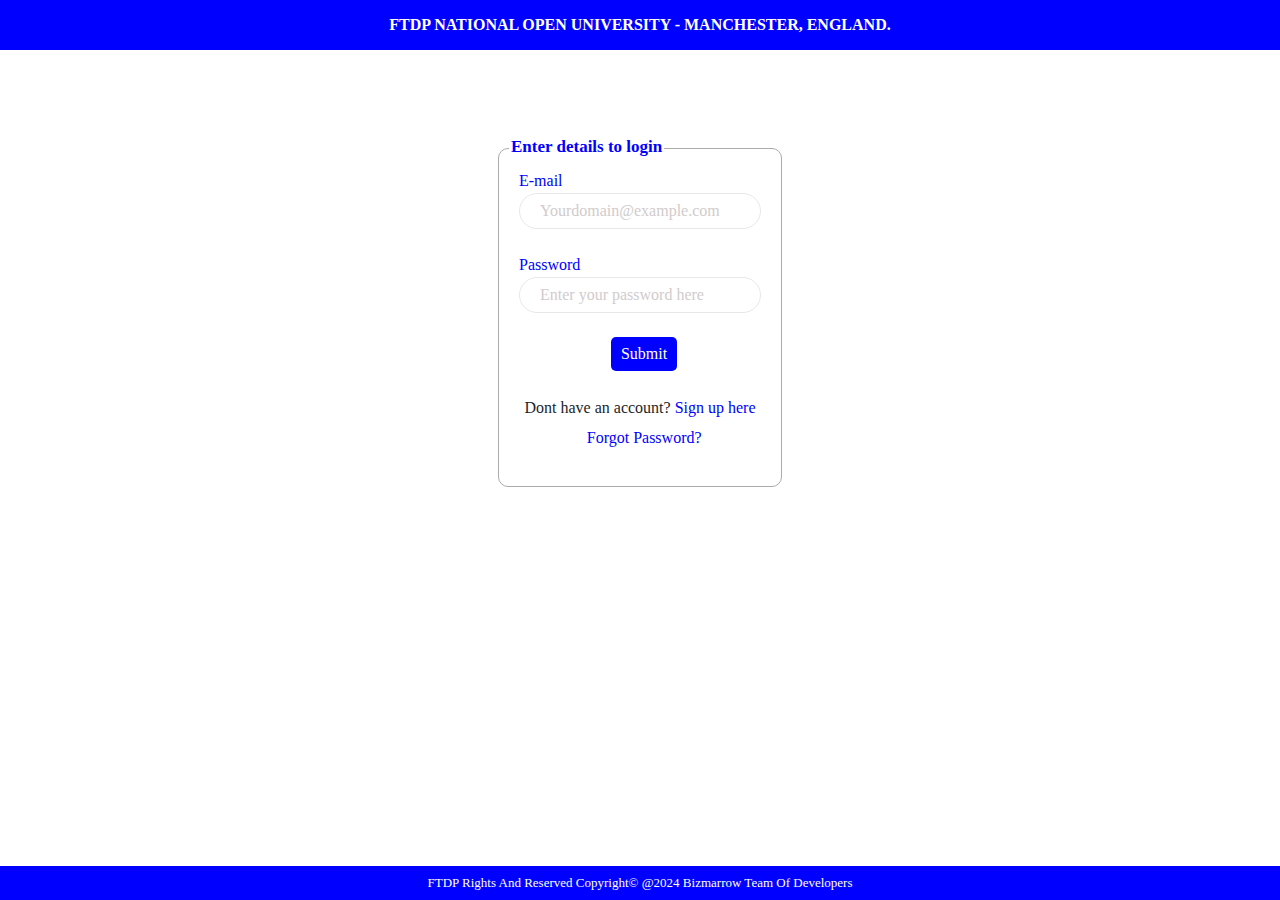
<file: index.html>
<!-- 
When trying to access a site with Authentication
*Make your Login.html to load first
-->
<!-- This is the  webpage -->
<!DOCTYPE html>
<html lang="en">
  <head>
    <meta charset="UTF-8" />
    <meta name="viewport" content="width=device-width, initial-scale=1.0" />
    <title>Login-Account</title>
    <link rel="stylesheet" href="styles/css/bootstrap.min.css">
    <link rel="stylesheet" type="text/css" href="./styles/login.css" />
  </head>
  <body>
    <header class="w-sm-25">FTDP National Open University - Manchester, England.</header>

    <form action="" id="login-form-data" class="w-sm-25 py-5">
      <fieldset>
        <legend>Enter details to login</legend>

        <label for="emailInput">E-mail</label>
        <br />
        <input
          type="email"
          placeholder="Yourdomain@example.com"
          id="emailInput"
        />
        <br />
        <br />

        <label for="passwordInput">Password</label>
        <br />
        <input
          type="password"
          placeholder="Enter your password here"
          id="passwordInput"
        />
        <br />
        <br />

        <input type="submit" />

        <p class="redirection">
          Dont have an account? <a href="./register.html">Sign up here</a>
        </p>
        <p class="forgot-pass-link">
          <a href="./forgotpassword.html">Forgot Password?</a>
        </p>
      </fieldset>
    </form>

    <footer class="w-sm-50">
        FTDP Rights and Reserved copyright&copy; @2024 Bizmarrow Team of
        Developers
    </footer>


    <script src="scripts/js/bootstrap.bundle.js"></script>
    <script type="module" src="scripts/login.js"></script>
  </body>
</html>

<!-- 
fieldset: gives us the space for our forms.
Legend allows us to write text in between the lines
-->
</file>
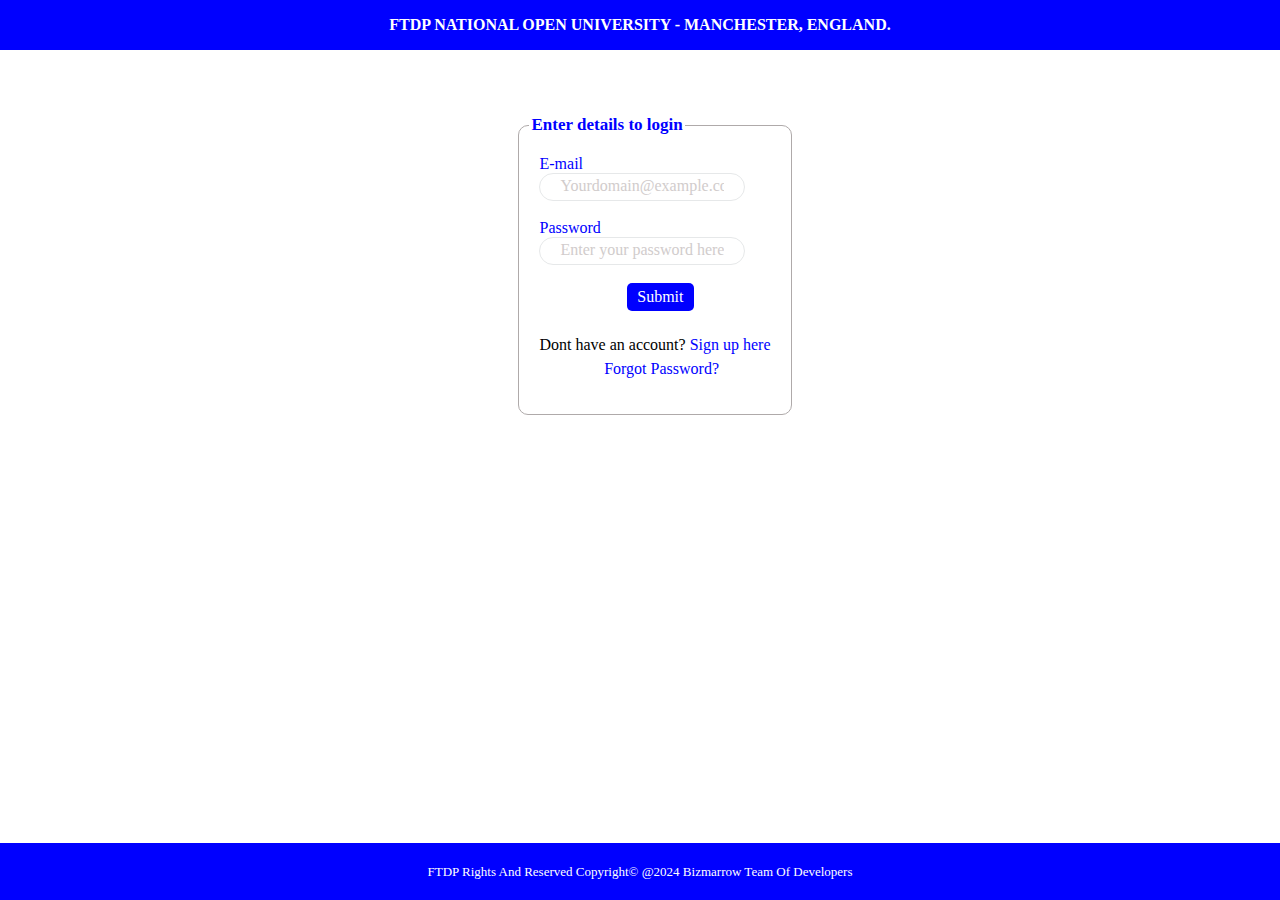
<file: login.html>
<!-- 
When trying to access a site with Authentication
*Make your Login.html to load first
-->
<!-- This is the  webpage -->
<!DOCTYPE html>
<html lang="en">
  <head>
    <meta charset="UTF-8" />
    <meta name="viewport" content="width=device-width, initial-scale=1.0" />
    <title>Login-Account</title>
    <link rel="stylesheet" type="text/css" href="./styles/login.css" />
    <!-- <link rel="stylesheet" href="./styles/css/bootstrap.min.css" /> -->
  </head>
  <body>
    <header>FTDP National Open University - Manchester, England.</header>

    <form action="" id="login-form-data">
      <fieldset>
        <legend>Enter details to login</legend>

        <label for="emailInput">E-mail</label>
        <br />
        <input
          type="email"
          placeholder="Yourdomain@example.com"
          id="emailInput"
        />
        <br />
        <br />

        <label for="passwordInput">Password</label>
        <br />
        <input
          type="password"
          placeholder="Enter your password here"
          id="passwordInput"
        />
        <br />
        <br />

        <input type="submit" />

        <p class="redirection">
          Dont have an account? <a href="./register.html">Sign up here</a>
        </p>
        <p class="forgot-pass-link">
          <a href="./forgotpassword.html">Forgot Password?</a>
        </p>
      </fieldset>
    </form>

    <footer>
      <p>
        FTDP Rights and Reserved copyright&copy; @2024 Bizmarrow Team of
        Developers
      </p>
    </footer>

    <script type="module" src="scripts/login.js"></script>
  </body>
</html>

<!-- 
fieldset: gives us the space for our forms.
Legend allows us to write text in between the lines
-->
</file>
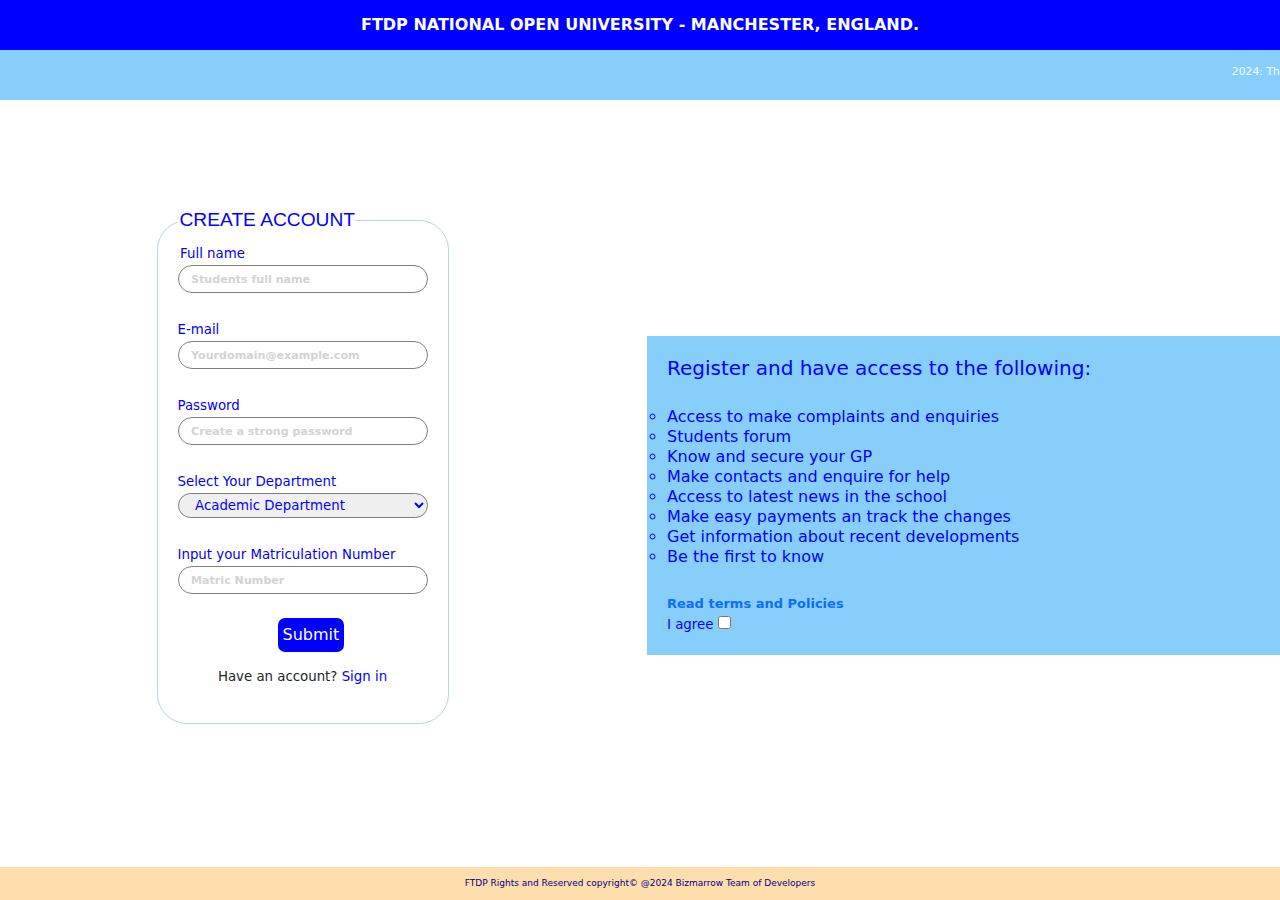
<file: register.html>
<!-- This is the Register webpage -->
<!DOCTYPE html>
<html lang="en">
  <head>
    <meta charset="UTF-8" />
    <meta name="viewport" content="width=device-width, initial-scale=1.0" />
    <title>Create Account</title>
    <link rel="stylesheet" href="styles/css/bootstrap.min.css" />
    <link rel="stylesheet" href="./styles/register.css" />
  </head>
  <body>
    <header>FTDP National Open University - Manchester, England.</header>

    <div class="under-header">
      <marquee behavior="scroll" direction="left" class="lead">
        2024: The FTDP Team signing out soonest >>>> 2024: Comarade Tade wins
        the 2024, Students Union Council Presidential election WEATHER: Heavy
        rain expected tomorrow at 4:00PM WEATHER EXAM: Third semester
        examination to commence on Thursday, 2nd November, 2024
      </marquee>
    </div>

    <div class="main row">
      <div class="form-container col-md mb-5">
        <form action="" id="formData">
          <fieldset>
            <legend>CREATE ACCOUNT</legend>

            <label class="fw-medium" for="nameInput" style="margin-left: -175px">Full name</label>
            <br />
            <input
              type="text"
              placeholder="Students full name"
              id="nameInput"
            />
            <br />
            <br />

            <label class="fw-medium" for="emailInput">E-mail</label>
            <br />
            <input
              type="email"
              placeholder="Yourdomain@example.com"
              id="emailInput"
            />
            <br />
            <br />

            <label class="fw-medium" for="passwordInput">Password</label>
            <br />
            <input
              type="password"
              placeholder="Create a strong password"
              id="passwordInput"
            />
            <br />
            <br />

            <label class="fw-medium" for="department">Select Your Department</label>
            <br />
            <select id="department">
              <option value="ad">Academic Department</option>
              <option value="add">Administrative Department</option>
              <option value="ssd">Support and Service Department</option>
              <option value="rd">Research and Development</option>
              <option value="ar">Athletics and Recreation</option>
              <option value="alr">Alumni Relationship</option>
              <option value="cs">Campus Security</option>
            </select>
            <br />
            <br />

            <label class="fw-medium" for="matricNumber">Input your Matriculation Number</label>
            <br />
            <input
              type="number"
              placeholder="Matric Number"
              id="matricNumber"
            />
            <br />
            <br />

            <input class="fw-medium" type="submit" />
            <br />

            <p class="redirection">
              Have an account? <a href="./index.html">Sign in</a>
            </p>
          </fieldset>
        </form>
      </div>
      <div class="form-description col-md w-md-50 container">
        <p class="lead fw-medium">
          Register and have access to the following&colon;
        </p>

        <ul>
          <li>Access to make complaints and enquiries</li>
          <li>Students forum</li>
          <li>Know and secure your GP</li>
          <li>Make contacts and enquire for help</li>
          <li>Access to latest news in the school</li>
          <li>Make easy payments an track the changes</li>
          <li>Get information about recent developments</li>
          <li>Be the first to know</li>
        </ul>

        <a class="a-link lead text-primary" href="terms.html">Read terms and Policies</a>
        <br />
        <label for="terms" style="text-align: center">I agree</label>
        <input
          type="checkbox"
          name="terms"
          id="check-terms"
          style="align-self: center"
        />
      </div>
    </div>

    <div class="footer">
      FTDP Rights and Reserved copyright&copy; @2024 Bizmarrow Team of
      Developers
    </div>

    <script src="scripts/js/bootstrap.bundle.js"></script>
    <script src="scripts/register.js"></script>
  </body>
</html>

<!-- 
fieldset: gives us the space for our forms.
Legend allows us to write text in between the lines
-->
</file>
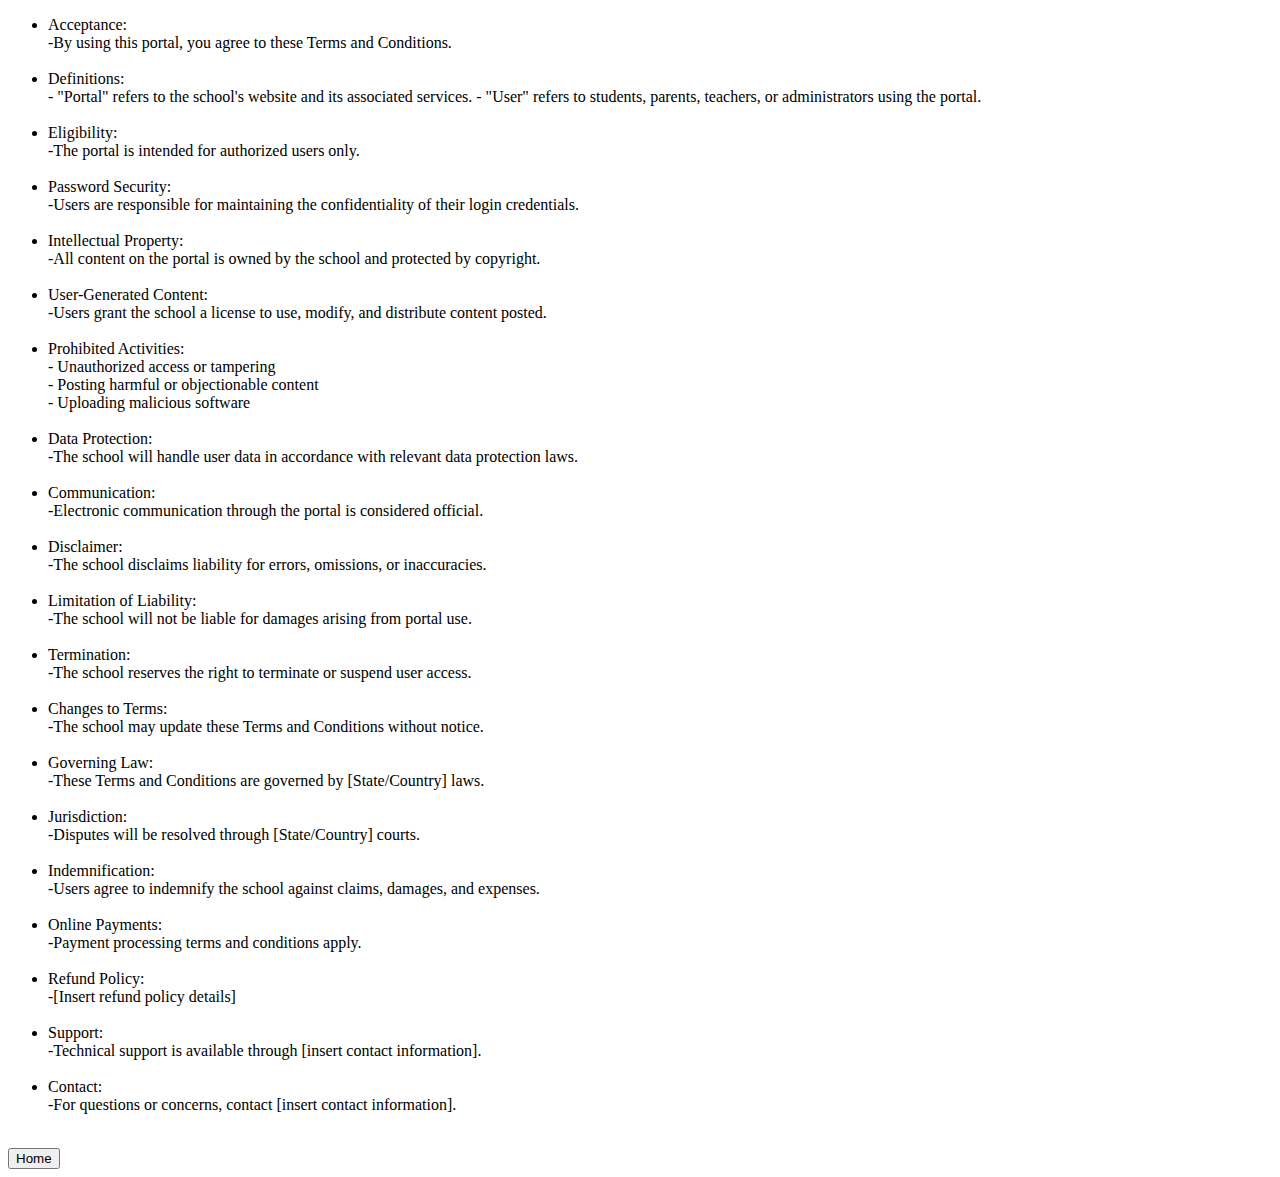
<file: terms.html>
<!DOCTYPE html>
<html lang="en">
<head>
  <meta charset="UTF-8">
  <meta name="viewport" content="width=device-width, initial-scale=1.0">
  <title>Terms and conditions</title>
</head>
<body>

  <ul>
    <li>Acceptance: <br />
      -By using this portal, you agree to these Terms and Conditions.</li> <br />
    <li> Definitions: <br />
      - "Portal" refers to the school's website and its associated services.
      - "User" refers to students, parents, teachers, or administrators using the portal.</li> <br />
    <li>Eligibility: <br />
      -The portal is intended for authorized users only.</li> <br />
    <li>Password Security: <br />
      -Users are responsible for maintaining the confidentiality of their login credentials.</li> <br />
    <li>Intellectual Property: <br />
      -All content on the portal is owned by the school and protected by copyright.</li> <br />
    <li>User-Generated Content: <br />
      -Users grant the school a license to use, modify, and distribute content posted.</li> <br />
    <li>Prohibited Activities: <br />
      - Unauthorized access or tampering <br />
      - Posting harmful or objectionable content <br />
      - Uploading malicious software</li> <br />
    <li>Data Protection: <br />
      -The school will handle user data in accordance with relevant data protection laws.</li> <br />
    <li>Communication: <br />
      -Electronic communication through the portal is considered official.</li> <br />
    <li>Disclaimer: <br />
      -The school disclaims liability for errors, omissions, or inaccuracies.</li> <br />
    <li>Limitation of Liability: <br />
      -The school will not be liable for damages arising from portal use.</li> <br />
    <li>Termination: <br />
      -The school reserves the right to terminate or suspend user access.</li> <br />
    <li>Changes to Terms: <br />
      -The school may update these Terms and Conditions without notice.</li> <br />
    <li>Governing Law: <br />
      -These Terms and Conditions are governed by [State/Country] laws.</li> <br />
    <li>Jurisdiction: <br />
      -Disputes will be resolved through [State/Country] courts.</li> <br />
    <li>Indemnification: <br />
      -Users agree to indemnify the school against claims, damages, and expenses.</li> <br />
    <li>Online Payments: <br />
      -Payment processing terms and conditions apply.</li> <br />
    <li>Refund Policy: <br />
      -[Insert refund policy details]</li> <br />
    <li>Support: <br />
      -Technical support is available through [insert contact information].</li> <br />
    <li>Contact: <br />
      -For questions or concerns, contact [insert contact information].</li> <br />
  </ul>

  <button id="go-to-home-btn">Home</button>


  <script>
    // This is the Terms and Conditions Script
    
    document.getElementById("go-to-home-btn").addEventListener("click", () => {
      window.location.href = "./register.html"
    })

  </script>
</body>
</html>

<!--   
  <p>
    Here are 20 terms and conditions for a school portal website:

1. Acceptance: By using this portal, you agree to these Terms and Conditions.


2. Definitions:
- "Portal" refers to the school's website and its associated services.
- "User" refers to students, parents, teachers, or administrators using the portal.

3. Eligibility: The portal is intended for authorized users only.

4. Password Security: Users are responsible for maintaining the confidentiality of their login credentials.

5. Intellectual Property: All content on the portal is owned by the school and protected by copyright.

6. User-Generated Content: Users grant the school a license to use, modify, and distribute content posted.

7. Prohibited Activities:
- Unauthorized access or tampering
- Posting harmful or objectionable content
- Uploading malicious software

8. Data Protection: The school will handle user data in accordance with relevant data protection laws.

9. Communication: Electronic communication through the portal is considered official.

10. Disclaimer: The school disclaims liability for errors, omissions, or inaccuracies.

11. Limitation of Liability: The school will not be liable for damages arising from portal use.

12. Termination: The school reserves the right to terminate or suspend user access.

13. Changes to Terms: The school may update these Terms and Conditions without notice.

14. Governing Law: These Terms and Conditions are governed by [State/Country] laws.

15. Jurisdiction: Disputes will be resolved through [State/Country] courts.

16. Indemnification: Users agree to indemnify the school against claims, damages, and expenses.

17. Online Payments: Payment processing terms and conditions apply.

18. Refund Policy: [Insert refund policy details]

19. Support: Technical support is available through [insert contact information].

20. Contact: For questions or concerns, contact [insert contact information].

Additional Recommendations:

- Include a privacy policy outlining data collection and usage.
- Establish guidelines for social media and online interactions.
- Specify consequences for violating terms and conditions.
- Consider age restrictions for minors using the portal.
- Regularly review and update terms and conditions.

Disclaimer: These terms and conditions are a general template. Consult with a legal expert to ensure compliance with local laws and regulations.

  </p> 
  -->
</file>
<file: styles/login.css>
/* This is the Login Stylesheet */

html {
  scroll-behavior: smooth;
  transition: all 0.3s;
}

* {
  font-family: Cambria, Cochin, Georgia, Times, "Times New Roman", serif;
}

body {
}

header {
  position: fixed;
  background-color: blue;
  color: white;
  height: 50px;
  top: 0px;
  left: 0px;
  right: 0px;
  text-align: center;
  align-content: center;
  text-transform: uppercase;
  font-weight: bolder;
}

form {
  padding: 15px;
  margin: auto;
  margin-top: 100px;
  display: flex;
  flex-direction: column;
  justify-content: center;
  align-items: center;
  align-content: center;
  width: 100%;
}

fieldset {
  border: 1px solid rgb(175, 170, 170);
  border-radius: 10px;
  padding: 20px;
}

legend {
  color: blue;
  background: white;
  font-weight: bold;
  font-size: 17px;
  margin-left: -10px;
  margin-top: -35px;
  width: max-content;
  z-index: 100;
  padding: 0px 2px;
}

label {
  color: blue;
  font-weight: medium;
}

input[type="email"],
input[type="password"] {
  caret-color: blue;
  outline: none;
  cursor: point;
  border: 1px solid rgb(230, 232, 233);
  padding: 5px 20px;
  border-radius: 20px;
  margin: 0px;
  margin-left: 0px;
}

input[type="submit"] {
  margin-left: 38%;
  background-color: blue;
  color: white;
  border: none;
  padding: 5px 10px;
  font-size: medium;
  border-radius: 5px;
  cursor: pointer;
  transition: all 0.3s;
  margin-bottom: 10px;
}
input[type="submit"]:hover {
  background-color: navy;
  color: grey;
}

::placeholder {
  color: rgb(209, 204, 204);
  font-weight: light;
  font-size: medium;
}

a {
  text-decoration: none;
  cursor: pointer;
  color: blue;
}
a:hover {
  text-decoration: underline;
  text-underline-offset: 1px;
}

p {
}
.redirection {
  text-align: center;
  margin-top: 15px;
  font-size: normal;
}
.forgot-pass-link {
  margin-left: 28%;
  font-size: normal;
  color: blue;
  margin-top: -10px;
}

footer {
  position: fixed;
  top: auto;
  bottom: 0px;
  left: 0px;
  right: 0px;
  background-color: blue;
  text-align: center;
  align-content: center;
  color: white;
  font-size: small;
  font-weight: normal;
  padding: 7.5px 15px;
  text-transform: capitalize;
}
</file>
<file: styles/register.css>
/* This is the Register stylesheet */

html {
  scroll-behavior: smooth;
  transition: all 0.3s;
}

* {
  margin: 0px;
  padding: 0px;
}

body {
  padding: 0px;
  margin: 0px;
}

header {
  position: fixed;
  top: 0px;
  bottom: 0px;
  left: 0px;
  right: 0px;
  text-align: center;
  align-content: center;
  background-color: blue;
  color: white;
  font-size: medium;
  font-weight: bold;
  text-transform: uppercase;
  height: 50px;
  z-index: 100;
  width: 100%;
}

.under-header {
  background-color: lightskyblue;
  color: white;
  font-size: small;
  height: 50px;
  margin-top: 50px;
  position: fixed;
  top: 0px;
  left: 0px;
  right: 0px;
  align-content: center;
  width: 100%;
}
.under-header marquee {
  font-size: smaller;
}

.main {
  display: flex;
  flex-direction: row;
  justify-content: center;
  align-items: center;
  align-content: center;
  column-gap: 30px;
  padding-top: 100px;
  padding-bottom: 100px;
}

.form-container {
  margin-top: 120px;
  display: inline-block;
}
form {
  display: flex;
  flex-direction: column;
  justify-content: center;
  align-items: center;
  align-content: center;
}
fieldset {
  border: 1px solid lightblue;
  border-radius: 30px;
  padding: 20px;
  align-items: left;
  text-align: left;
}
legend {
  color: blue;
  font-family: sans-serif;
  font-size: larger;
  margin-top: -35px;
  margin-left: 0px;
  background: white;
  width: max-content;
  padding-left: 2px;
  font-weight: medium;
}
label {
  color: blue;
  font-weight: medium;
  font-size: smaller;
  margin-left: 0px;
  margin-right: auto;
}

input[type="text"],
input[type="email"],
input[type="password"],
input[type="number"],
select {
  width: 250px;
  padding: 3px;
  border-radius: 20px;
  outline: none;
  border: 1px solid grey;
  color: blue;
  caret-color: lightblue;
  font-size: smaller;
  padding-left: 12.5px;
}

input[type="submit"] {
  background-color: blue;
  border: none;
  border-radius: 7px;
  padding: 5px;
  color: white;
  margin-left: 40%;
  transition: all 0.5s;
}
input[type="submit"]:hover {
  background-color: navy;
  color: greenyellow;
  cursor: pointer;
}

.redirection {
  text-decoration: none;
  font-size: smaller;
  text-align: center;
  cursor: pointer;
  margin-top: 15px;
}
a {
  text-decoration: none;
}
.redirection a {
  color: blue
}
.redirection a:hover {
  text-decoration: underline;
  text-underline-offset: 1px;
  color: blue;
}

::placeholder {
  color: lightgray;
  font-size: smaller;
  font-weight: bold;
}

.form-description {
  background-color: lightskyblue;
  color: white;
  padding: 20px 20px;
  line-height: 20px;
  margin-top: 120px;
  display: inline-block;
  width: 90%;
}
.form-description p {
  color: blue;
  line-height: 25px;
}
.form-description ul {
  padding: 10px 0px;
  list-style: circle;
  color: blue;
}

.a-link {
  font-size: small;
  font-weight: bold;
  margin-bottom: 30px;
}
.a-link:hover {
  text-decoration: underline;
  text-underline-offset: 1px;
}

.footer {
  position: fixed;
  top: auto;
  bottom: 0px;
  left: 0px;
  right: 0px;
  background-color: navajowhite;
  font-size: xx-small;
  text-align: center;
  align-content: center;
  color: navy;
  width: 100%;
  padding: 10px 5px;
}
</file>
